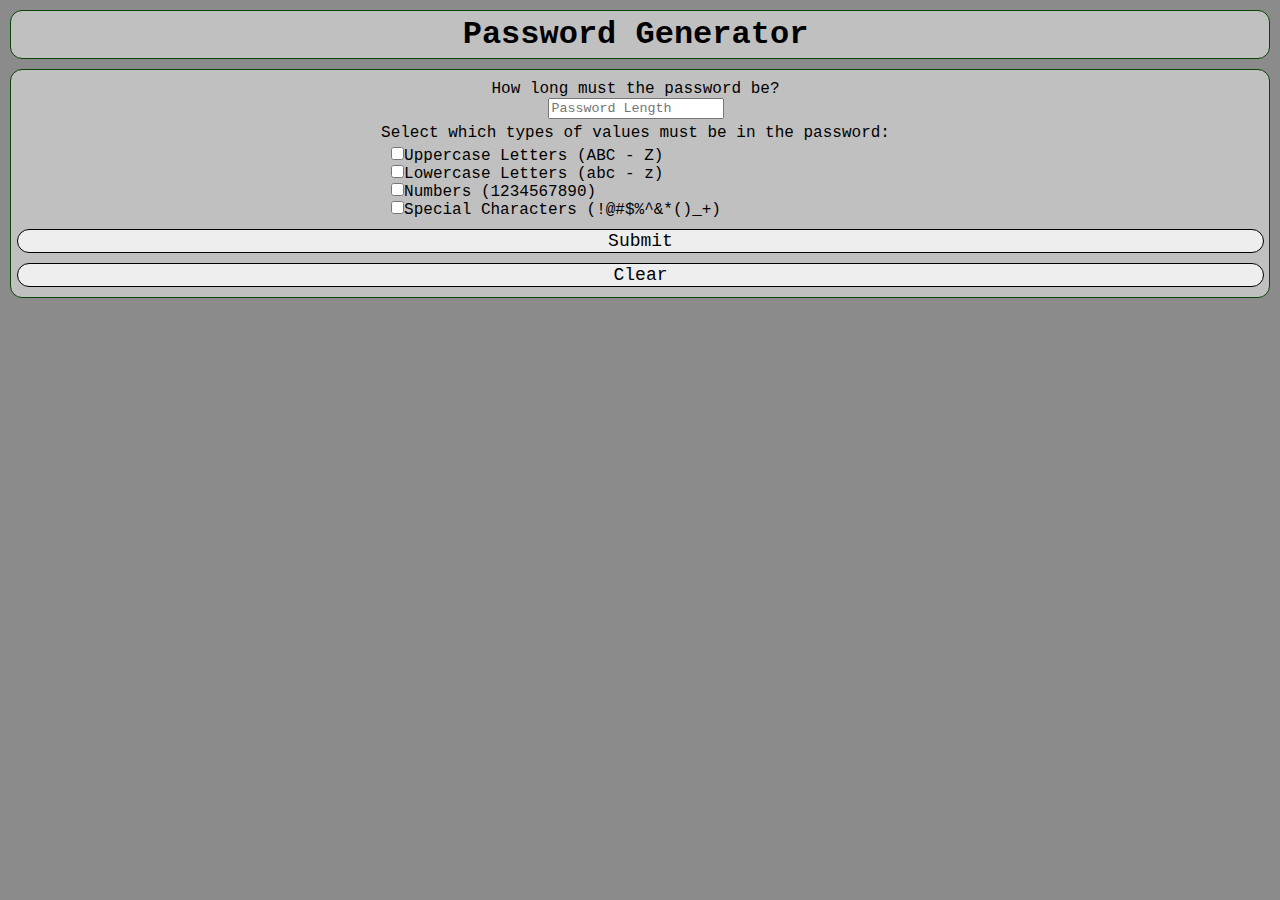
<file: index.html>
<!DOCTYPE html>
<html lang="en">
    <head>
        <link rel="stylesheet" href="styles.css">
        <meta charset="UTF-8">
        <meta http-equiv="X-UA-Compatible" content="IE=edge">
        <meta name="viewport" content="width=device-width, initial-scale=1.0">
        <title>Password Generator</title>
    </head>
    <body>
        <header>
            <h1>Password Generator</h1>
        </header>
        <main>
            <form id="pswdForm">
                <div class="formBox">
                    <label for="pLength">How long must the password be?</label><br>
                    <input type="number" name="pLength" id="inputAmnt" placeholder="Password Length"><br>
                </div> 
                <div class="formBox"> 
                    <label for="charSelect">Select which types of values must be in the password:</label><br>
                    <div class="checkboxSel">
                        <input type="checkbox" name="charSelect" id="charUpper" value="charSelect">Uppercase Letters (ABC - Z)<br>
                        <input type="checkbox" name="charSelect" id="charLower" value="charSelect">Lowercase Letters (abc - z)<br>
                        <input type="checkbox" name="charSelect" id="charNums" value="charSelect">Numbers (1234567890)<br>
                        <input type="checkbox" name="charSelect" id="charSpecial" value="charSelect">Special Characters (!@#$%^&*()_+)<br>
                    </div>
                </div>
            </form>
            <button class="btnS`ubmit" onclick="generatePassword()">Submit</button><br>
            <button class="btnClear" onclick="clearForm()">Clear</button>
        </main>
        <footer id="resultsPrint" hidden>
        </footer>
        <script src="logic.js"></script>
    </body>
</html>
</file>
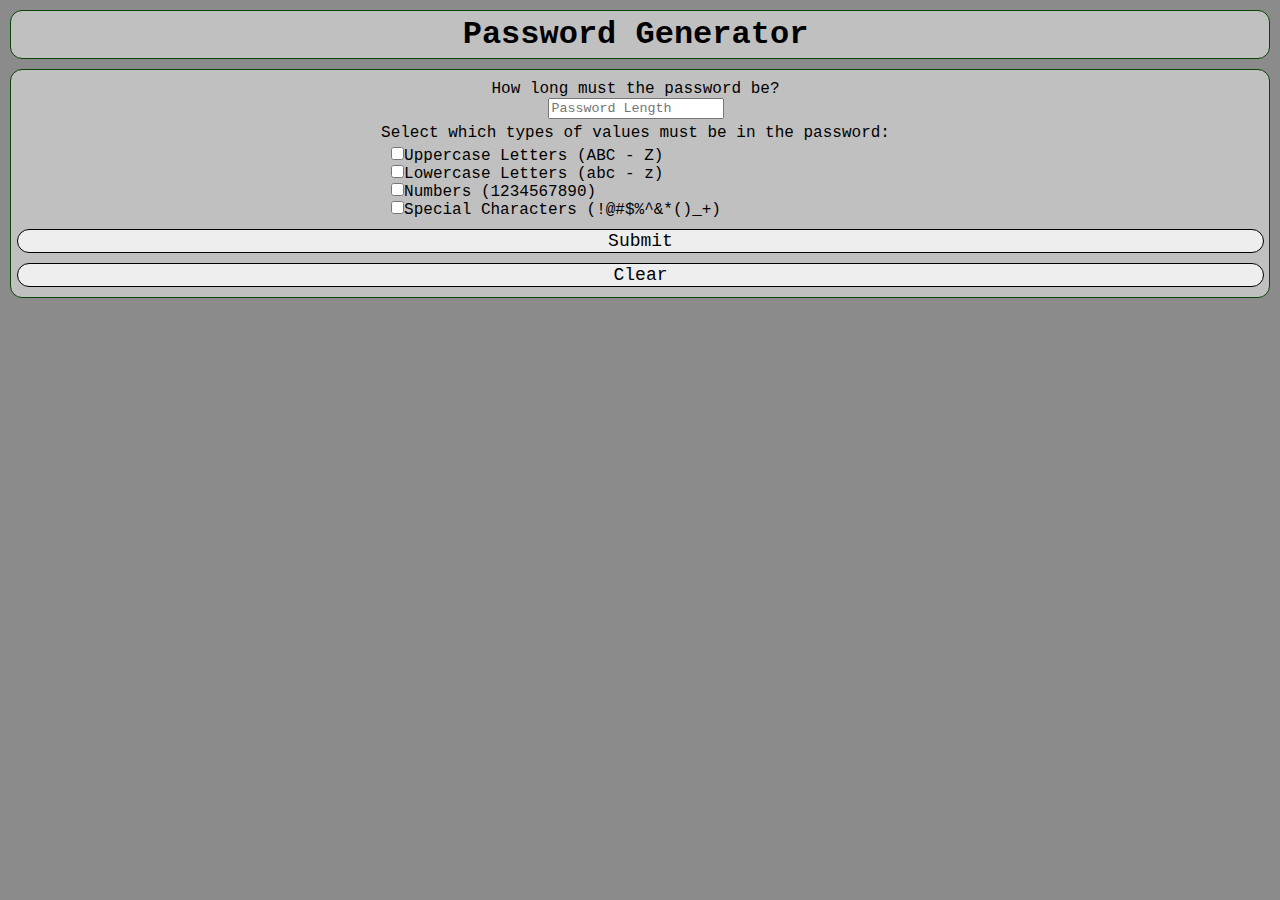
<file: Password Generator.html>
<!DOCTYPE html>
<html lang="en">
<head>
    <script src="http://code.jquery.com/jquery-1.11.0.min.js"></script>
    <link rel="stylesheet" href="Resources/Style.css">
    <meta charset="UTF-8">
    <meta http-equiv="X-UA-Compatible" content="IE=edge">
    <meta name="viewport" content="width=device-width, initial-scale=1.0">
    <title>Password Generator</title>
</head>
<body>
    <header>
        <h1>Password Generator</h1>
    </header>
    <main>
        <form id="pswdForm">
            <div class="formBox">
                <label for="pLength">How long must the password be?</label><br>
                <input type="number" name="pLength" id="inputAmnt" placeholder="Password Length"><br>
            </div> 
            <div class="formBox"> 
                <label for="charSelect">Select which types of values must be in the password:</label><br>
                <div class="checkboxSel">
                    <input type="checkbox" name="charSelect" id="charUpper" value="charSelect">Uppercase Letters (ABC - Z)<br>
                    <input type="checkbox" name="charSelect" id="charLower" value="charSelect">Lowercase Letters (abc - z)<br>
                    <input type="checkbox" name="charSelect" id="charNums" value="charSelect">Numbers (1234567890)<br>
                    <input type="checkbox" name="charSelect" id="charSpecial" value="charSelect">Special Characters (!@#$%^&*()_+)<br>
                </div>
            </div>
        </form>
        <button class="btnSubmit" onclick="generatePassword()">Submit</button><br>
        <button class="btnClear" onclick="clearForm()">Clear</button>
    </main>
    <footer id="resultsPrint" hidden>
    </footer>
    <script src="Resources/PasswordLogic.js"></script>
</body>
</html>
</file>
<file: styles.css>
* {
    margin-top: auto;
    margin-bottom: auto;
    margin-left: auto;
    margin-right: auto;
    font-family: 'Courier New', monospace;
}

body {
    background-color: #8b8b8b;
}

main, header, footer {
    background-color: #c0c0c0;
    border-radius: 12px;
    border-color: #064600;
    border-style: solid;
    border-width: 1px;
    margin: 10px;
    padding-left: 1px;
    padding-right: 10px;
    padding-top: 5px;
    padding-bottom: 5px;
    text-align: center;
}

button {
    background-color: #ffffffb9;
    border-radius: 12px;
    border-style: solid;
    border-width: 1px;
    width: 100%;
    margin: 5px;
    font-size: large;
}

.pswdString {
    font-weight: bold;
    font-size: large;
}

.checkboxSel {
    margin: 5px;
    padding-left: 30%;
    text-align: left;
}

.formBox {
    margin-top: 5px;
    margin-bottom: 2px;
}
</file>
<file: Resources/Style.css>
* {
    margin-top: auto;
    margin-bottom: auto;
    margin-left: auto;
    margin-right: auto;
    font-family: 'Courier New', monospace;
}

body {
    background-color: #8b8b8b;
}

main, header, footer {
    background-color: #c0c0c0;
    border-radius: 12px;
    border-color: #064600;
    border-style: solid;
    border-width: 1px;
    margin: 10px;
    padding-left: 1px;
    padding-right: 10px;
    padding-top: 5px;
    padding-bottom: 5px;
    text-align: center;
}

button {
    background-color: #ffffffb9;
    border-radius: 12px;
    border-style: solid;
    border-width: 1px;
    width: 100%;
    margin: 5px;
    font-size: large;
}

.pswdString {
    font-weight: bold;
    font-size: large;
}

.checkboxSel {
    margin: 5px;
    padding-left: 30%;
    text-align: left;
}

.formBox {
    margin-top: 5px;
    margin-bottom: 2px;
}
</file>
